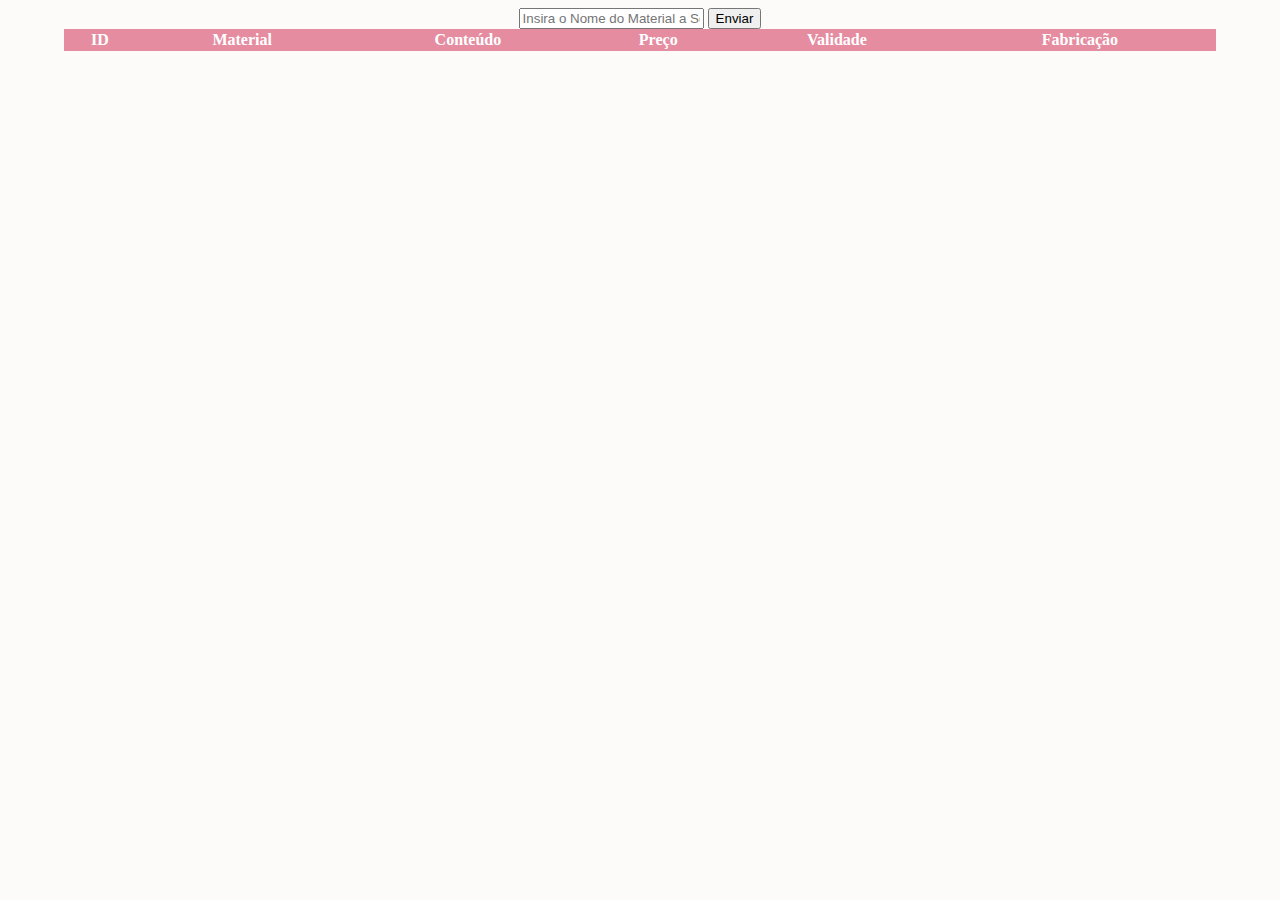
<file: front/list-stock.html>
<!DOCTYPE html>
<html lang="en">

<head>
    <meta charset="UTF-8">
    <meta name="viewport" content="width=device-width, initial-scale=1.0">
    <title>Tabela de Materiais</title>
    <link rel="stylesheet" href="styles.css">
</head>

<body>
    <div class ="search">
        <input type="text" id="material-search" placeholder="Insira o Nome do Material a Ser Pesquisado"> 
        <button onclick="getValueForMaterialsTable()">Enviar</button> 
    </div>
    <!-- TODO: Increment to other fields-->

    <div class="materials">
        <table name="materials-table" id ="materials-table"></table>
    </div>

    <script src="list-stock.js"></script>
</body>

</html>
</file>
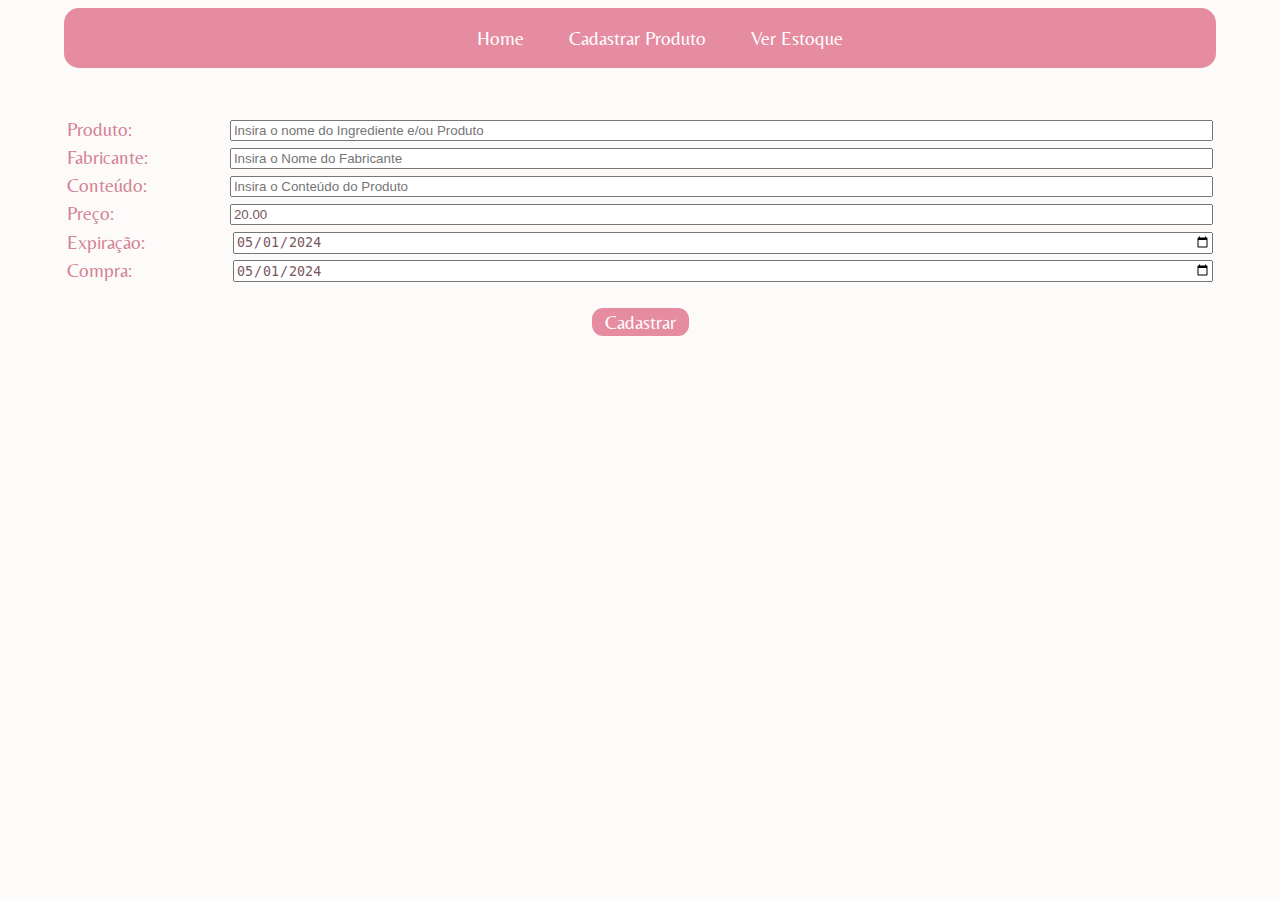
<file: front/register-materials.html>
<!DOCTYPE html>
<html lang="en">
    <head>
        <meta charset="UTF-8">
        <meta name="viewport" content="width=device-width, initial-scale=1.0">
        <title>Cadastro</title>
        <link rel="stylesheet" href="styles.css">
    </head>
    <body>
        <nav>
            <div id="nav-id" class="nav-container">
                <ul>
                    <li> <a href="index.html">Home</a></li>
                    <li><a href="register-materials.html">Cadastrar Produto</a></li>
                    <li><a href="stock-table.html">Ver Estoque</a></li>
                </ul>
            </div>
        </nav>
        


        <div id="insertion-section-id" class="insertion-section">
            <form id="insertion-form">
                <table id="register-table">
                    <tr class="register-section-row">
                        <td class="register-section-labels">
                            <label for="productName">Produto:</label>
                        </td>
                        <td class="register-section-values">
                            <input id="productName" name="productName" type="text" placeholder="Insira o nome do Ingrediente e/ou Produto" required/>
                        </td>
                    </tr>
                    <tr class="register-section-row">
                        <td class="register-section-labels">
                            <label for="manufacturer">Fabricante:</label>
                        </td>
                        <td class="register-section-values">
                            <input id="manufacturer" name="manufacturer" type="text" placeholder="Insira o Nome do Fabricante" required/>
                        </td>
                    </tr>                    
                    <tr class="register-section-row">
                        <td class="register-section-labels">
                            <label for="content">Conteúdo:</label>
                        </td>
                        <td class="register-section-values">
                            <input id="content" name="content" type="text" placeholder="Insira o Conteúdo do Produto">
                        </td>
                    </tr>
                    <tr class="register-section-row">
                        <td class="register-section-labels">
                            <label for="price">Preço:</label>
                        </td>
                        <td class="register-section-values">
                            <input id="price" name="price" type="number" min="0.01" step="0.01" value="20.00" placeholder="Insira o Preço" required />
                        </td>
                    </tr>
                    <tr class="register-section-row">
                        <td class="register-section-labels">
                            <label for="expirationDate">Expiração:</label>
                        </td>
                        <td class="register-section-values">
                            <input id="expirationDate" name="expirationDate" type="date" value="2024-05-01" min="2010-01-01" max="2080-01-01" placeholder="Insira a Data de Validade" required/>
                        </td>
                    </tr>
                    <tr class="register-section-row">
                        <td class="register-section-labels">
                            <label for="purchaseDate">Compra:</label>
                        </td>
                        <td class="register-section-values">
                            <input id="purchaseDate" name="purchaseDate" type="date" value="2024-05-01" min="2010-01-01" max="2080-01-01" placeholder="Insira a Data de Validade" required/>
                        </td>
                    </tr>
                </table>
                <button id="submit-button-id" class="button" type="submit">Cadastrar</button>
            </form>
        </div>



<!--
        <div id="insertion-section-id" class="insertion-section">
            <form id="insertion-form">
                <div id="productName-id" class="form-control">
                    <label for="productName">Nome do Produto:</label>
                    <input id="productName" name="productName" type="text" placeholder="Insira o nome do Ingrediente e/ou Produto" required/>
                </div>
                <div id="content-id" class="form-control">
                    <label for="content">Conteúdo:</label>
                    <input id="content" name="content" type="text" placeholder="Insira o Conteúdo do Produto">
                </div>
                <div id="form-control-id" class="form-control">
                    <label for="manufacturer">Fabricante:</label>
                    <input id="manufacturer" name="manufacturer" type="text" placeholder="Insira o Nome do Fabricante" required/>
                </div>                
                <div id="price-id" class="form-control">
                    <label for="price">Preço: </label>
                    <input id="price" name="price" type="number" min="0.01" step="0.01" value="20.00" placeholder="Insira o Preço" required />
                </div>
                <div id="expirationDate-id" class="form-control">
                    <label for="expirationDate">Data de Validade:</label>
                    <input id="expirationDate" name="expirationDate" type="date" value="2024-05-01" min="2010-01-01" max="2080-01-01" placeholder="Insira a Data de Validade" required/>
                </div>
                <div id="purchaseDate-id" class="form-control"> 
                    <label for="purchaseDate">Data de Compra:</label>
                    <input id="purchaseDate" name="purchaseDate" type="date" value="2024-05-01" min="2010-01-01" max="2080-01-01" placeholder="Insira a Data de Validade" required/>
                </div>
                <button id="submit-button-id" class="button" type="submit">Enviar</button>
            </form>
        </div>
-->        
        <!--
        <div class="output">
            <h2>Form Data Output</h2>
            <pre class="output-pre"></pre>
        </div>
        -->
        <script src="register-materials.js"></script>

    </body>
</html>
</file>
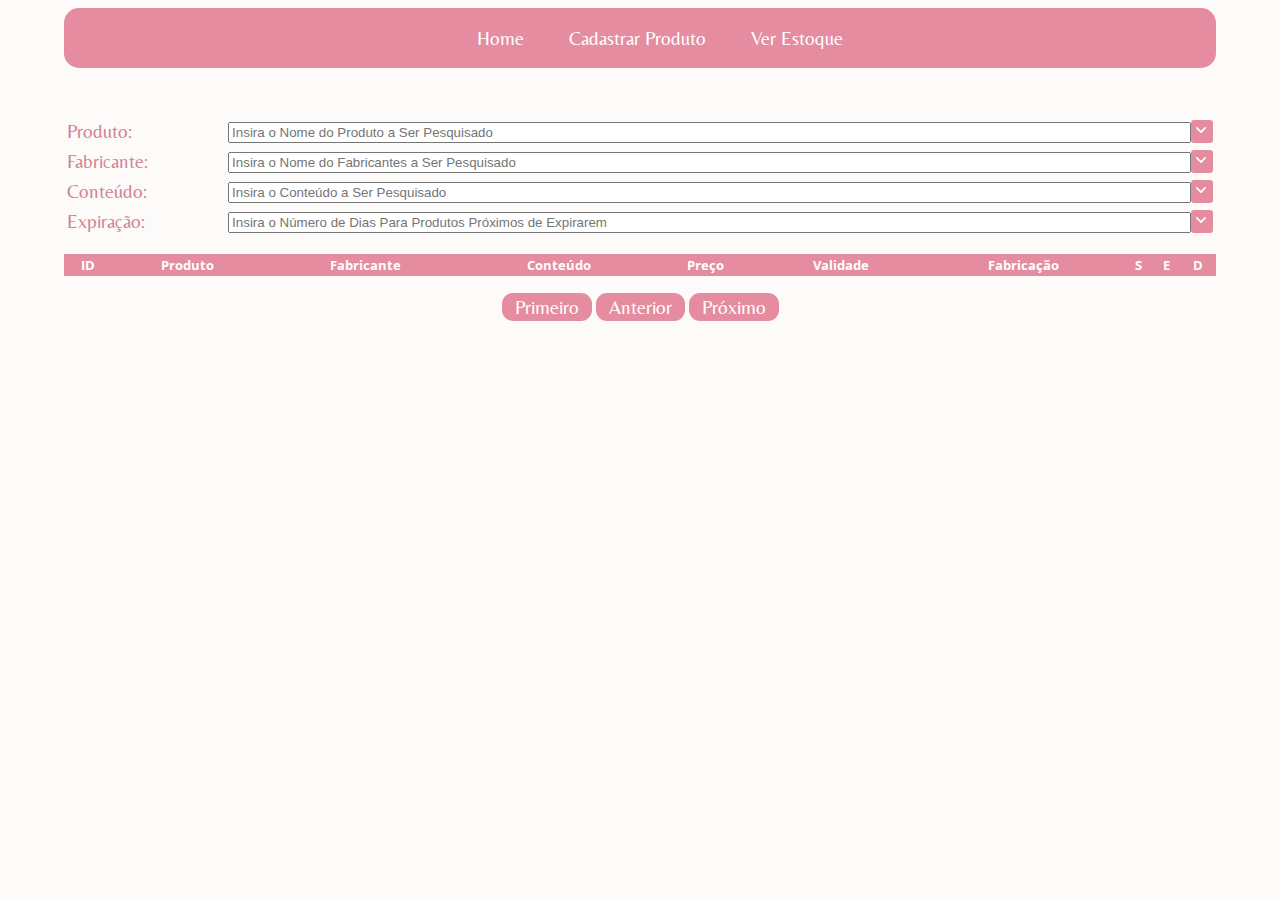
<file: front/stock-table.html>
<!DOCTYPE html>
<html lang="en">
<head>
    <meta charset="UTF-8">
    <meta name="viewport" content="width=device-width, initial-scale=1.0">
    <title>Tabela de Materiais</title>
    <link rel="stylesheet" href="styles.css">
</head>
<body>
    <nav>
        <div id="nav-id" class="nav-container">
            <ul>
                <li> <a href="index.html">Home</a></li>
                <li><a href="register-materials.html">Cadastrar Produto</a></li>
                <li><a href="stock-table.html">Ver Estoque</a></li>
            </ul>
        </div>
    </nav>

    <div id="search-section" class="section-container">
        <table id="search-table">
            <tr class="search-section-row">
                <td class="search-section-labels">Produto:</td>
                <td class="search-section-values">
                    <div id="name-search" class="search">
                        <input id="name-input" 
                               placeholder="Insira o Nome do Produto a Ser Pesquisado" 
                               type="text" ><button type="image"
                                                    class="pink-hover-button"
                                                    id="name-button" 
                                                    onclick="getNamesToTable()" 
                                                    data-arg1='name'></button>
                    </div>
                </td>
            </tr>
            <tr class="search-section-row">
                <td class="search-section-labels">Fabricante:</td>
                <td class="search-section-values">
                    <div id="manufacturer-search" class="search">
                        <input id="manufacturer-input" 
                               placeholder="Insira o Nome do Fabricantes a Ser Pesquisado" 
                               type="text"  ><button type="image"
                                                     class="pink-hover-button"
                                                     id="manufacturer-button" 
                                                     onclick="getManufacturersToTable()" 
                                                     data-arg1='manufacturer'></button>
                    </div>                                                                                                   
                </td>
            </tr>
            <tr class="search-section-row">
                <td class="search-section-labels">Conteúdo:</td>
                <td class="search-section-values">
                    <div id="content-search" class="search">
                        <input id="content-input" 
                               placeholder="Insira o Conteúdo a Ser Pesquisado" 
                               type="text" ><button type="image"
                                                    class="pink-hover-button"
                                                    id="content-button" 
                                                    onclick="getContentsToTable()" 
                                                    data-arg1='content'></button>
                    </div>
                </td>
            </tr>
            <tr class="search-section-row">
                <td class="search-section-labels">Expiração:</td>
                <td class="search-section-values">
                    <div id="expiration-search" class="search">
                        <input id="expiration-input"
                               placeholder="Insira o Número de Dias Para Produtos Próximos de Expirarem" 
                               type="text"><button type="image"
                                                   class="pink-hover-button"
                                                   id="expiration-button" 
                                                   onclick="getExpiringSoonToTable()" 
                                                   data-arg1='expiration'></button>
                    </div>
                </td>
            </tr>            
        </table>
    </div>
 
    <div id="materials-section" class="materials">
        <table name="materials-table" id="materials-table"></table>
    </div>
    <div id="pagination-id" class="pagination">
        <button class="pink-hover-button" onclick="goToFirstPage()" id="first">Primeiro</button>
        <button class="pink-hover-button" onclick="goBackward()" id="prev">Anterior</button>
        <button class="pink-hover-button" onclick="goForward()" id="next">Próximo</button>
        <div class="page-numbers" id="pageNumbers"></div>
    </div>

    <!--
    <button onclick="Popup()" role='button'>
        Show Alert
    </button>
    -->

    <dialog id="dialog-notification-id">
        <div></div>
        <form id="dialog-form-id" method="dialog">
            <button id="dialog-button-id">OK</button>
        </form>
        <div id="expiration-message">
            <p>Fique Atento(a)! Alguns dos produtos abaixo estão Próximos de Expirar!</p>
            <p>Confira a Lista Completa na Tabela Principal</p>
        </div>
        <table name="dialog-table" id="dialog-table"></table>
    </dialog>




    <script src="stock-table.js"></script>
    <script src="alarm.js"></script>
</body>

</html>
</file>
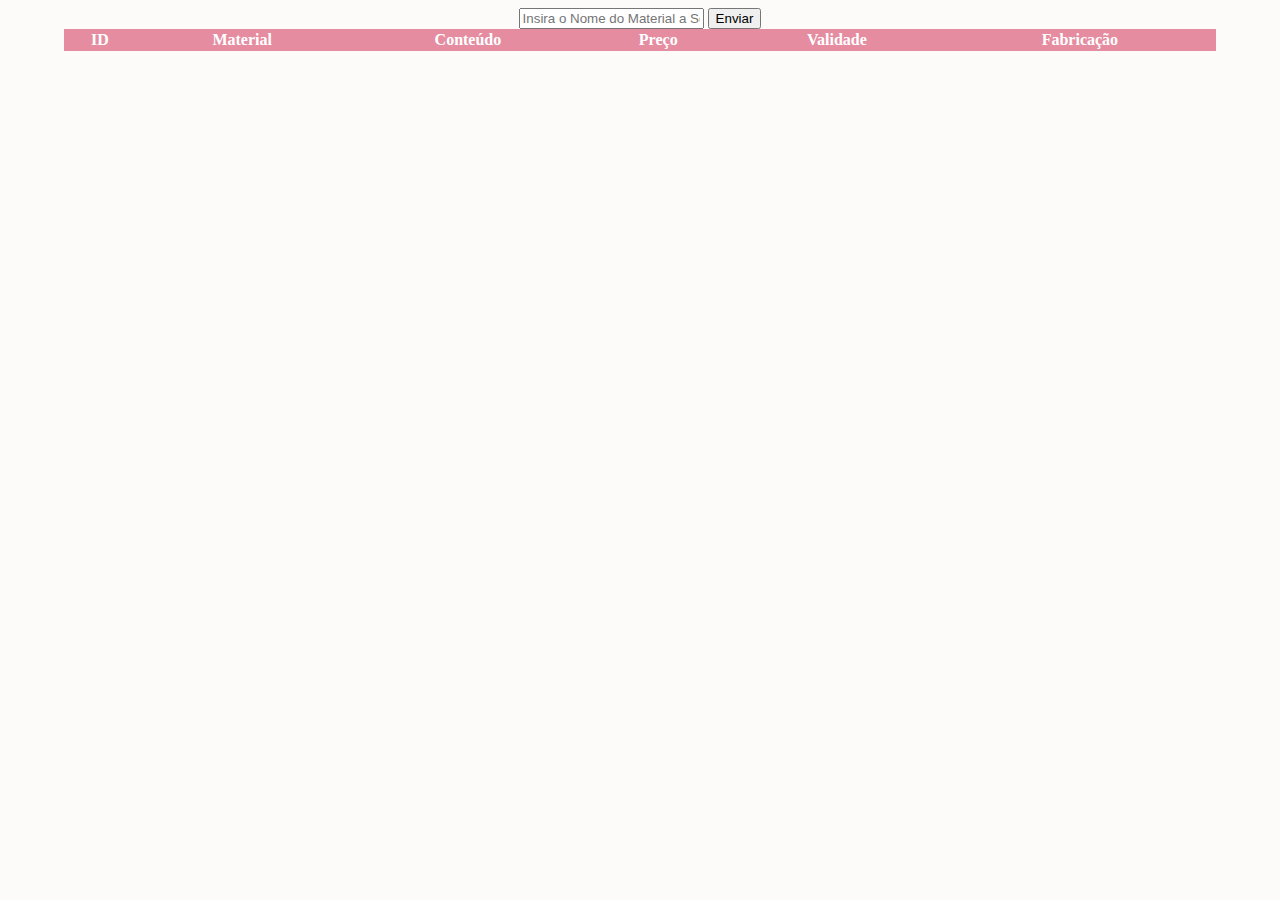
<file: front/stock.html>
<!DOCTYPE html>
<html lang="en">

<head>
    <meta charset="UTF-8">
    <meta name="viewport" content="width=device-width, initial-scale=1.0">
    <title>Tabela de Materiais</title>
    <link rel="stylesheet" href="styles.css">
</head>

<body>
    <div class ="search">
        <input type="text" id="material-search" placeholder="Insira o Nome do Material a Ser Pesquisado"> 
        <button onclick="getValueForMaterialsTable()">Enviar</button> 
    </div>

    <div class="materials">
        <table name="materials-table" id ="materials-table"></table>
    </div>

    <script src="script.js"></script>
</body>

</html>
</file>
<file: front/styles.css>
@import url('https://fonts.googleapis.com/css?family=Open+Sans');
@import url('https://fonts.googleapis.com/css?family=Belleza');

body {
    background-color: rgba(252, 251, 250, 1);
    text-align: center;
    margin-left: 5%;
    margin-right: 5%;
}

/*
###############################
## Table Section ##############
############################### */
#materials-section {
    padding-top: 1.5%;
    padding-bottom: 1.5%;   
    font-family: "Open Sans";
    font-size: smaller;
    color: rgb(121, 86, 94);
}
#materials-table{
    border-collapse: collapse;
    width: 100%;
}
#materials-table td,  #materials-table th {
    border: 1px solid rgb(229, 140, 161);

}
#materials-table thead tr th{
    background-color: rgb(229, 140, 161);
    color: rgb(255, 255, 255);
}
#save-button {
    background-image: url(./img/save-icon.png);
    background-color: whitesmoke;
    border: none;
    cursor: pointer;
    background-size: cover;
    background-position: center;
    background-repeat: no-repeat;
    height: 22px;
}
#save-button:hover {
    background-image: url(./img/save-icon-hover.png);
    background-color: whitesmoke;
    border: none;
    cursor: pointer;
    background-size: cover;
    background-position: center;
    background-repeat: no-repeat;
    height: 22px;
}
#edit-button {
    background-image: url(./img/pen-icon.png);
    background-color: whitesmoke;
    border: none;
    cursor: pointer;
    background-size: cover;
    background-position: center;
    background-repeat: no-repeat;
    height: 22px;
}
#edit-button:hover {
    background-image: url(./img/pen-icon-hover.png);
    background-color: whitesmoke;
    border: none;
    cursor: pointer;
    background-size: cover;
    background-position: center;
    background-repeat: no-repeat;
    height: 22px;
}
#delete-button {
    background-image: url(./img/trash-icon.png);
    background-color: whitesmoke;
    border: none;
    cursor: pointer;
    background-size: cover;
    background-position: center;
    background-repeat: no-repeat;
    height: 22px;
}
#delete-button:hover {
    background-image: url(./img/trash-icon-hover.png);
    background-color: whitesmoke;
    border: none;
    cursor: pointer;
    background-size: cover;
    background-position: center;
    background-repeat: no-repeat;
    height: 22px;
}
.mutant-input-class{
    width: 90%;
    display: inline;
}


/*
###############################
## Search Section #############
############################### */
#search-section{
    color: rgb(212, 130, 146);
    text-align: center;
    font-family: "Belleza";
    font-size: larger;
}
#search-section button{
    background-image: url(./img/arrowdown.svg);
    border: none;
    cursor: pointer;
    padding-top: 17px;
    padding-bottom: 6px;
    padding-left: 11px;
    padding-right: 11px;
    border-radius: 3px;
}
#search-section button:hover {
    background-image: url(./img/arrowdown-hover.svg);
    border: none;
    cursor: pointer;
    padding-top: 17px;
    padding-bottom: 6px;
    padding-left: 11px;
    padding-right: 11px;
    border-radius: 3px;
}
#name-search{
    padding-top: 0.1%;
    padding-bottom: 0.1%;
    white-space: nowrap;
}
#manufacturer-search{
    padding-top: 0.1%;
    padding-bottom: 0.1%;
    white-space: nowrap;

}
#content-search{
    padding-top: 0.1%;
    padding-bottom: 0.1%;
    white-space: nowrap;

}
#expiration-search{
    padding-top: 0.1%;
    padding-bottom: 0.1%;
    white-space: nowrap;
}
#name-input{
    width: 90%;
}
#manufacturer-input{ 
    width: 90%;
}
#content-input{
    width: 90%;
}
#expiration-input{
    width: 90%;
}
#search-table {
    width: 100%;
}
.search-section-labels {
    text-align: left;
    width: 1%;
}
.search-section-values {
    text-align: right;
}

/*
###############################
## Pagination Section #########
############################### */
#pagination-id button{
    background-color: rgb(229, 140, 161);
    font-family: "Belleza";
    font-size: 19px;
    color: white;
    border: none;
    padding-top: 3px;
    padding-bottom: 3px;
    padding-left: 13px;
    padding-right: 13px;
    border-radius: 11px;
    cursor: pointer;
}
#pagination-id button:hover{
    background-color: #f46d8f;
    color: white;
    font-family: "Belleza";
    font-size: 19px;
    color: white;
    border: none;
    padding-top: 3px;
    padding-bottom: 3px;
    padding-left: 13px;
    padding-right: 13px;
    border-radius: 11px;
    cursor: pointer;
}

/*
###############################
## Nav Section ################
############################### */
#nav-id {
    font-family: "Belleza";
    font-size: larger;
    background-color: rgb(229, 140, 161);
    border-radius: 15px;
    justify-content: center;
    display: flex;
    margin-bottom: 4%;
}
#nav-row-id{
    justify-content: center;
    display: flex;
}
nav ul li {
    display: inline;
}
nav ul li a {
    padding-left: 20px;
    padding-right: 20px;
    padding-top: 5px;
    padding-bottom: 5px;
    text-decoration: none;
    border-radius: 11px;
    color: white;
}
nav ul li a:hover {
    background-color: #f46d8f;
    color: white;
}





/*
###############################
## Dialog Table Section #######
############################### */
#dialog-table {
    padding-top: 1.5%;
    padding-bottom: 1.5%;   
    font-family: "Open Sans";
    font-size: smaller;
    border-collapse: collapse;
    width: 100%;
}

#dialog-table td,  #dialog-table th {
    border: 1px solid rgb(229, 140, 161);

}

#expiration-message {
    font-family: "Belleza";
    font-size: larger;
}

#dialog-button-id {
    background-color: rgb(229, 140, 161);
    font-family: "Belleza";
    font-size: 19px;
    color: white;
    border: none;
    padding-top: 3px;
    padding-bottom: 3px;
    padding-left: 13px;
    padding-right: 13px;
    border-radius: 11px;
    cursor: pointer;
}

#dialog-button-id:hover {
    background-color: #f46d8f;
    color: white;
    font-family: "Belleza";
    font-size: 19px;
    color: white;
    border: none;
    padding-top: 3px;
    padding-bottom: 3px;
    padding-left: 13px;
    padding-right: 13px;
    border-radius: 11px;
    cursor: pointer;
}


/*
###############################
## Register Section ###########
############################### */

#register-table {
    width: 100%;
    color: rgb(212, 130, 146);
}
.register-section-labels {
    text-align: left;
    width: 13%
}
.register-section-values {
    text-align: right;
}
.register-section-row {
    text-align: center;
    font-family: "Belleza";
    font-size: larger;
}
#productName {
    width: 98%;
    color: rgb(121, 86, 94);
}
#content {
    width: 98%;
    color: rgb(121, 86, 94);
}
#manufacturer {
    width: 98%;
    color: rgb(121, 86, 94);
}
#price {
    width: 98%;
    color: rgb(121, 86, 94);
}
#number {
    width: 98%;
    color: rgb(121, 86, 94);
}
#expirationDate {
    width: 98%;
    color: rgb(121, 86, 94);    
}
#purchaseDate {
    width: 98%;
    color: rgb(121, 86, 94);
}

#submit-button-id {
    background-color: rgb(229, 140, 161);
    font-family: "Belleza";
    font-size: 19px;
    color: white;
    border: none;
    padding-top: 3px;
    padding-bottom: 3px;
    padding-left: 13px;
    padding-right: 13px;
    border-radius: 11px;
    cursor: pointer;
    margin-top: 2%;
}
#submit-button-id:hover {
    background-color: #f46d8f;
    color: white;
    font-family: "Belleza";
    font-size: 19px;
    color: white;
    border: none;
    padding-top: 3px;
    padding-bottom: 3px;
    padding-left: 13px;
    padding-right: 13px;
    border-radius: 11px;
    cursor: pointer;
}















#welcome-message-id {
    color: rgb(212, 130, 146);
    text-align: center;
    font-family: "Belleza";
    font-size: xx-large;
}
</file>
